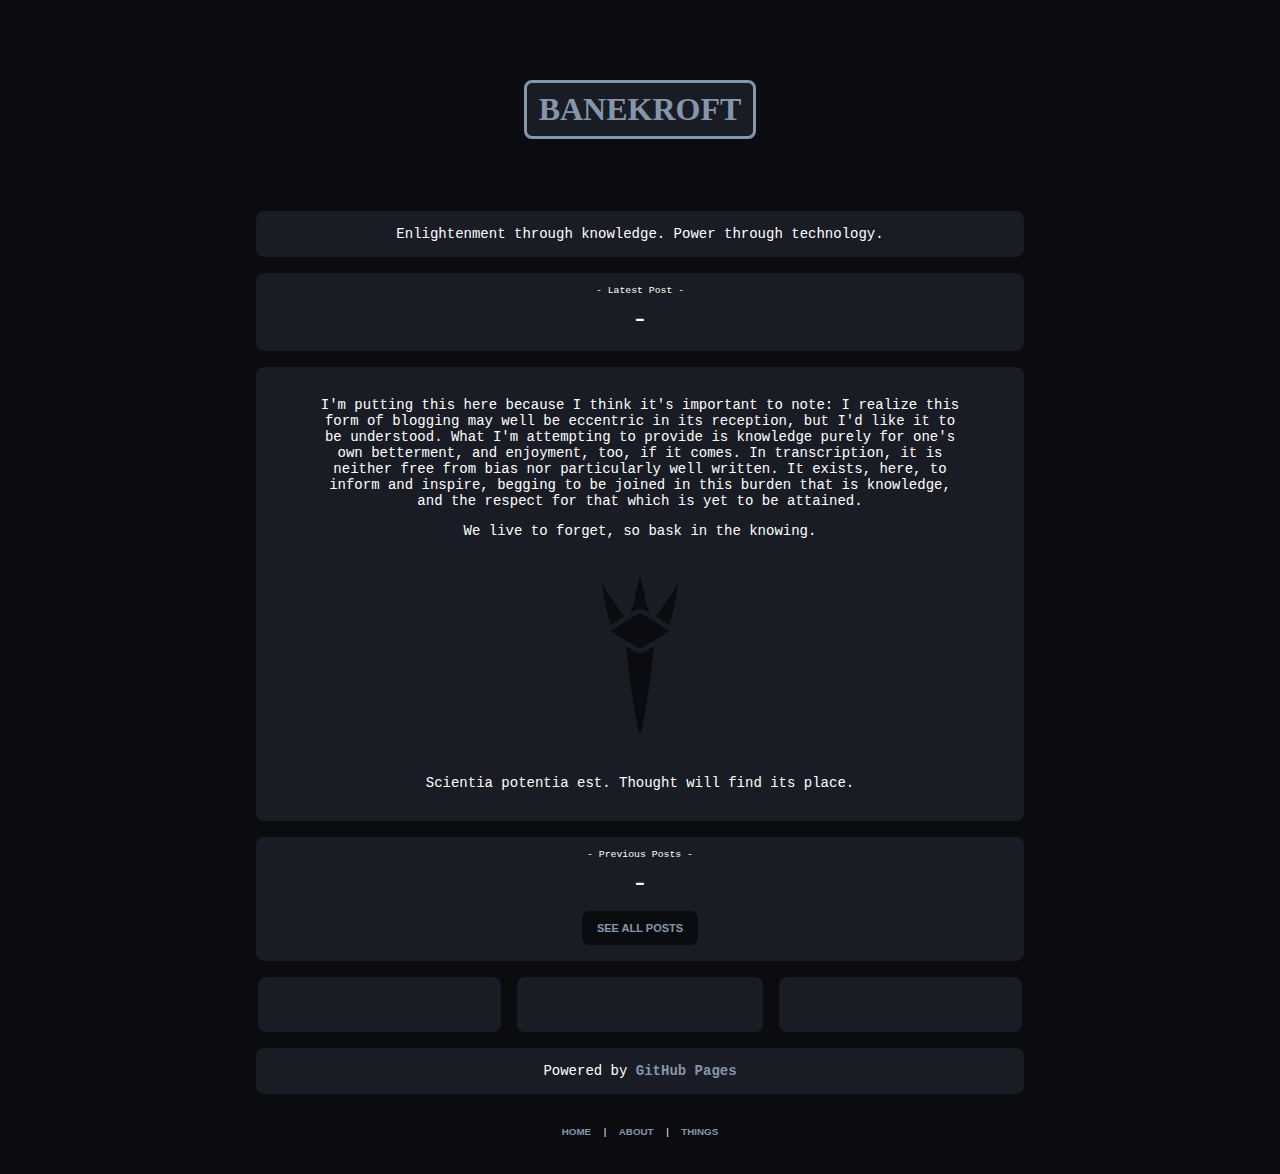
<file: index.html>
<!DOCTYPE HTML>
<html lang="en">
  <head>
    <link rel="stylesheet" href="stylesheet.css">
    <meta charset="UTF-8">
    <title>Banekroft</title>
  </head>
  <body>
    <header>
      <a href="index.html"><button class="h0" type="button"><strong>BANEKROFT</strong></button></a>
    </header>
    <div class="info">
      <p>Enlightenment through knowledge. Power through technology.</p>
    </div> <!-- .info -->
    <div class="extend">
      <p class="mini">- Latest Post -</p>
      <p class="post">-</p>
    </div> <!-- .extend -->
    <div class="main">
      <p>I'm putting this here because I think it's important to note: I realize this form of blogging may well be eccentric in its reception, but I'd like it to be understood. What I'm attempting to provide is knowledge purely for one's own betterment, and enjoyment, too, if it comes. In transcription, it is neither free from bias nor particularly well written. It exists, here, to inform and inspire, begging to be joined in this burden that is knowledge, and the respect for that which is yet to be attained.</p>
      <p>We live to forget, so bask in the knowing.</p>
      <img id="img" src="nexus.png" alt="image">
      <p>Scientia potentia est. Thought will find its place.</p>
    </div> <!-- .main -->
    <div class="extend">
      <p class="mini">- Previous Posts -</p>
      <p class="post">-</p>
      <a href="posts.html"><button class="b0" type="button"><strong>SEE ALL POSTS</strong></button></a>
    </div> <!-- .extend -->
    <div class="extras">
      <a class="extra" href="index.html">&#xa0;&#xa0;&#xa0;&#xa0;&#xa0;&#xa0;&#xa0;&#xa0;&#xa0;&#xa0;&#xa0;&#xa0;&#xa0;</a><a class="extra-m" href="index.html">&#xa0;&#xa0;&#xa0;&#xa0;&#xa0;&#xa0;&#xa0;&#xa0;&#xa0;&#xa0;&#xa0;&#xa0;&#xa0;</a><a class="extra" href="index.html">&#xa0;&#xa0;&#xa0;&#xa0;&#xa0;&#xa0;&#xa0;&#xa0;&#xa0;&#xa0;&#xa0;&#xa0;&#xa0;</a>
    </div> <!-- .extras -->
    <div class="info">
      <p>Powered by <a href="https://pages.github.com/" target="_blank"><strong>GitHub Pages</strong></a></p>
    </div> <!-- .info -->
    <footer>
      <a href="index.html"><strong>Home</strong></a>
      |
      <a href="about.html"><strong>About</strong></a>
      |
      <a href="things.html"><strong>Things</strong></a>
    </footer>
  </body>
</html>
</file>
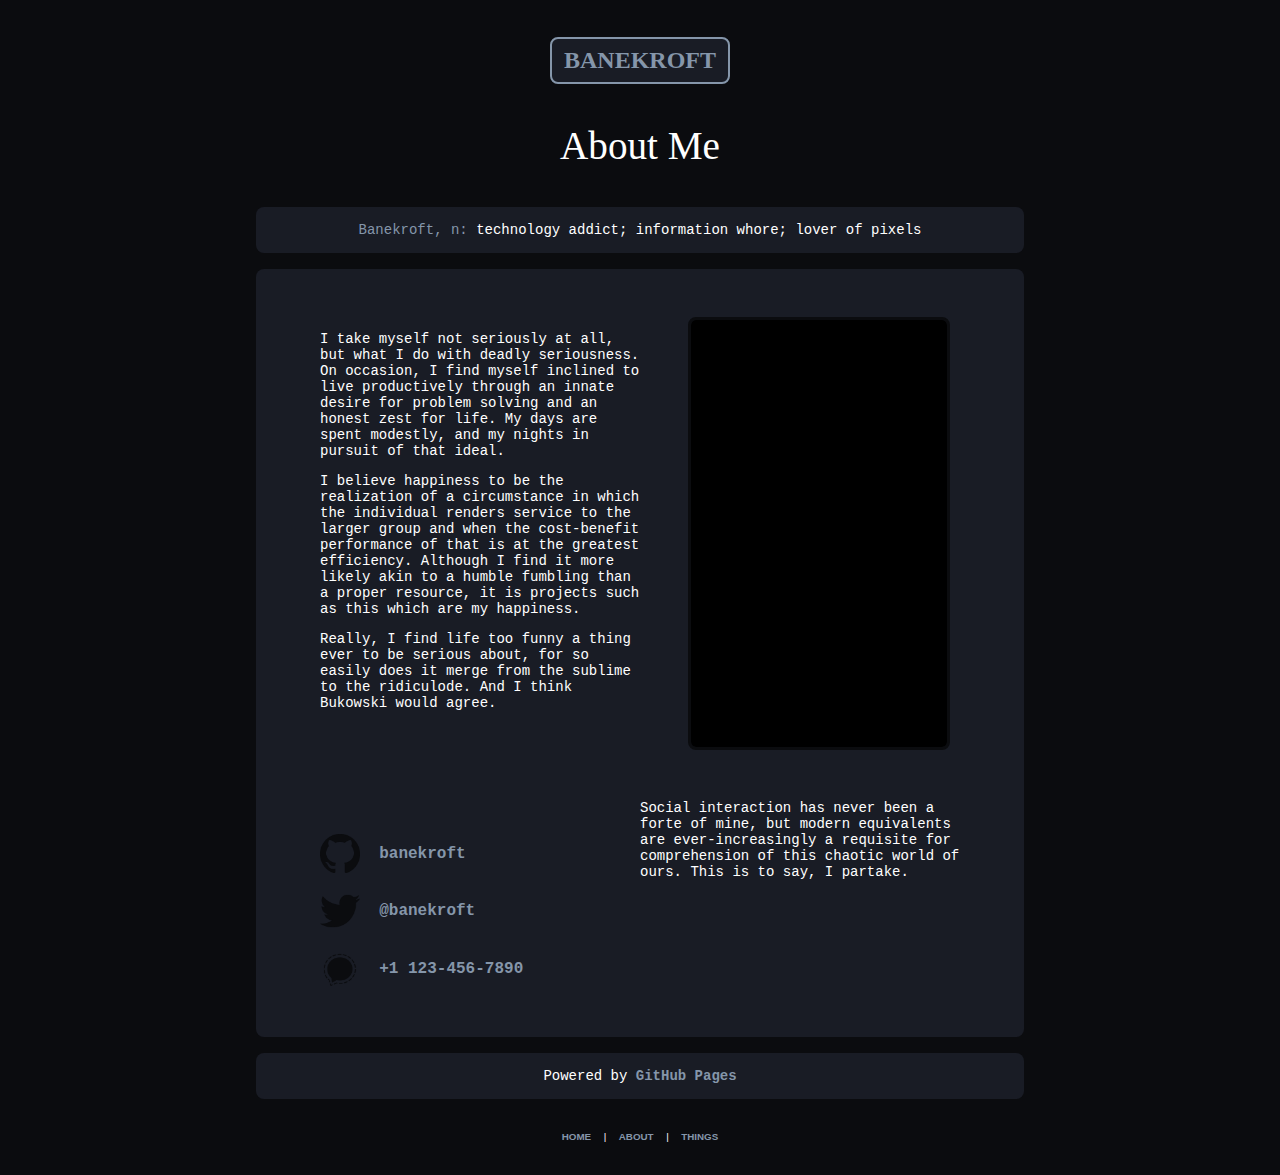
<file: about.html>
<!DOCTYPE HTML>
<html lang="en">
  <head>
    <link rel="stylesheet" href="stylesheet.css">
    <meta charset="UTF-8">
    <title>Banekroft | About</title>
  </head>
  <body>
    <header>
      <a href="index.html"><button class="h1" type="button"><strong>BANEKROFT</strong></button></a>
    </header>
    <div class="title">
      <p>About Me</p>
    </div> <!-- .title -->
    <div class="info">
      <p><a href="about.html">Banekroft, n:</a> technology addict; information whore; lover of pixels</p>
    </div> <!-- .info -->
    <div class="main">
      <div id="about">
        <div class="row">
          <div class="t0">
            <p>I take myself not seriously at all, but what I do with deadly seriousness. On occasion, I find myself inclined to live productively through an innate desire for problem solving and an honest zest for life. My days are spent modestly, and my nights in pursuit of that ideal.</p>
            <p>I believe happiness to be the realization of a circumstance in which the individual renders service to the larger group and when the cost-benefit performance of that is at the greatest efficiency. Although I find it more likely akin to a humble fumbling than a proper resource, it is projects such as this which are my happiness.</p>
            <p>Really, I find life too funny a thing ever to be serious about, for so easily does it merge from the sublime to the ridiculode. And I think Bukowski would agree.</p>
          </div> <!-- .t0 -->
          <div class="t0">
            <img id="img-bane" src="banekroft.png" alt="banekroft.png">
          </div> <!-- .t0 -->
        </div> <!-- .row -->
        <div class="row">
          <div class="t1">
            <a href="https://github.com/banekroft/" target="_blank"><img id="img0" src="github.png" alt="github.png">&#xa0;&#xa0;<strong>banekroft</strong></a>
            <br>
            <br>
            <a href="https://twitter.com/banekroft/" target="_blank"><img id="img0" src="twitter.png" alt="twitter.png">&#xa0;&#xa0;<strong>@banekroft</strong></a>
            <br>
            <br>
            <a href="https://www.signal.org/" target="_blank"><img id="img0" src="signal.png" alt="signal.png">&#xa0;&#xa0;<strong>+1 123-456-7890</strong></a>
          </div> <!-- .t1 -->
          <div class="t0">
            <p>Social interaction has never been a forte of mine, but modern equivalents are ever-increasingly a requisite for comprehension of this chaotic world of ours. This is to say, I partake.</p>
          </div> <!-- .t0 -->
        </div> <!-- .row -->
      </div> <!-- #about -->
    </div> <!-- .main -->
    <div class="info">
      <p>Powered by <a href="https://pages.github.com/" target="_blank"><strong>GitHub Pages</strong></a></p>
    </div> <!-- .info -->
    <footer>
      <a href="index.html"><strong>Home</strong></a>
      |
      <a href="about.html"><strong>About</strong></a>
      |
      <a href="things.html"><strong>Things</strong></a>
    </footer>
  </body>
</html>
</file>
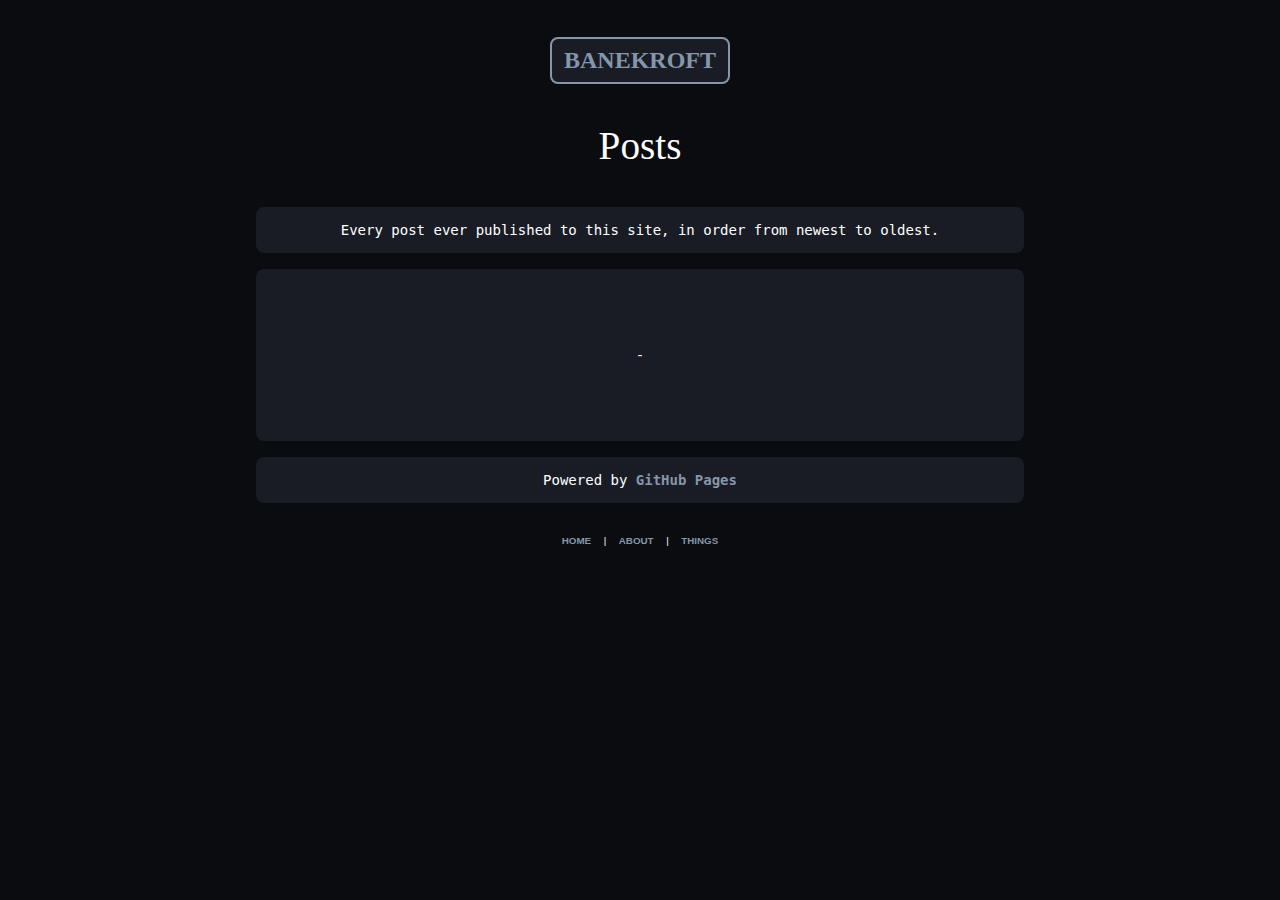
<file: posts.html>
<!DOCTYPE HTML>
<html lang="en">
  <head>
    <link rel="stylesheet" href="stylesheet.css">
    <meta charset="UTF-8">
    <title>Banekroft | Posts</title>
  </head>
  <body>
    <header>
      <a href="index.html"><button class="h1" type="button"><strong>BANEKROFT</strong></button></a>
    </header>
    <div class="title">
      <p>Posts</p>
    </div> <!-- .title -->
    <div class="info">
      <p>Every post ever published to this site, in order from newest to oldest.</p>
    </div> <!-- .info -->
    <div class="main">
      <br>
      <br>
      <br>
      <p>-</p>
      <br>
      <br>
      <br>
    </div> <!-- .main -->
    <div class="info">
      <p>Powered by <a href="https://pages.github.com/" target="_blank"><strong>GitHub Pages</strong></a></p>
    </div> <!-- .info -->
    <footer>
      <a href="index.html"><strong>Home</strong></a>
      |
      <a href="about.html"><strong>About</strong></a>
      |
      <a href="things.html"><strong>Things</strong></a>
    </footer>
  </body>
</html>
</file>
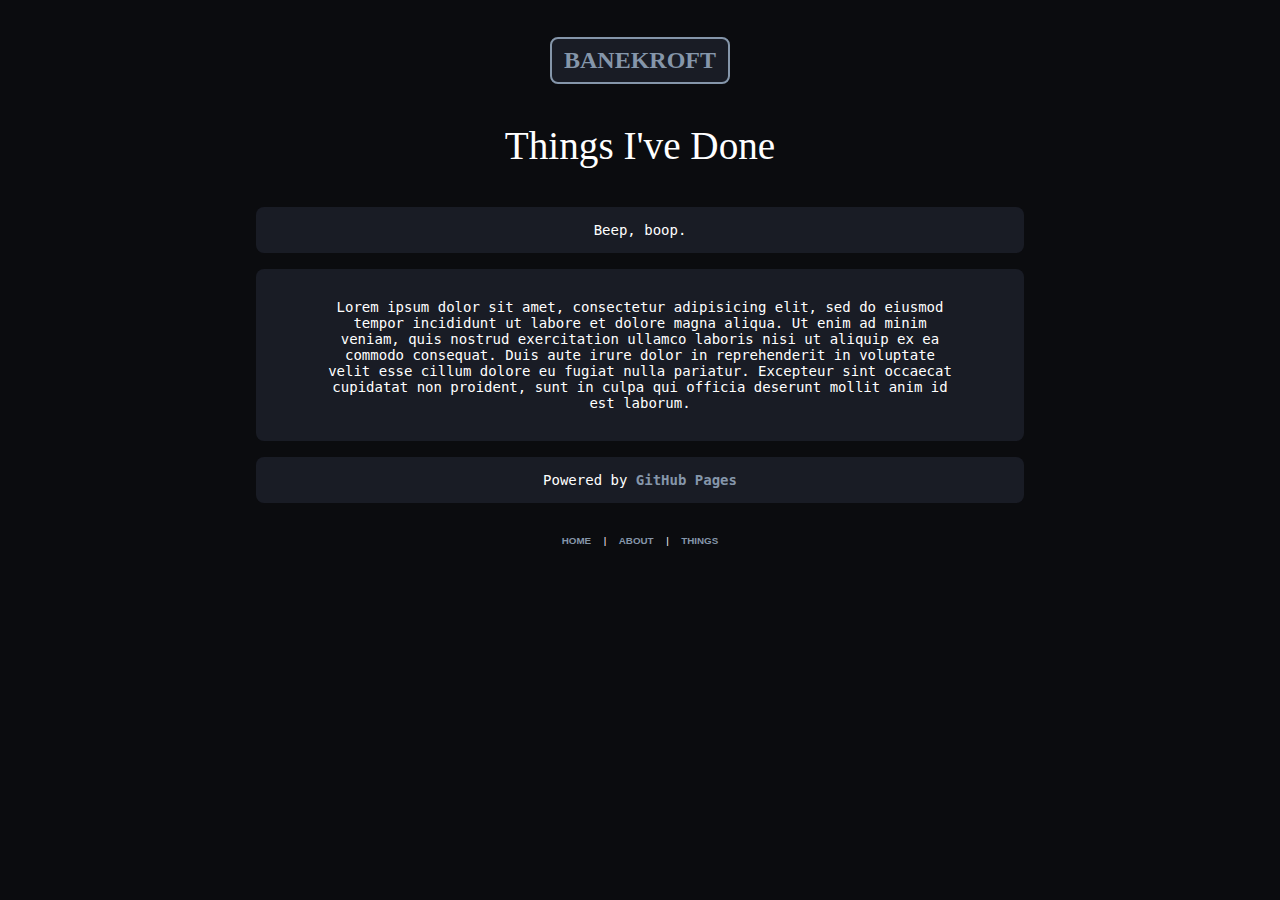
<file: things.html>
<!DOCTYPE HTML>
<html lang="en">
  <head>
    <link rel="stylesheet" href="stylesheet.css">
    <meta charset="UTF-8">
    <title>Banekroft | Things</title>
  </head>
  <body>
    <header>
      <a href="index.html"><button class="h1" type="button"><strong>BANEKROFT</strong></button></a>
    </header>
    <div class="title">
      <p>Things I've Done</p>
    </div> <!-- .title -->
    <div class="info">
      <p>Beep, boop.</p>
    </div> <!-- .info -->
    <div class="main">
      <p>Lorem ipsum dolor sit amet, consectetur adipisicing elit, sed do eiusmod tempor incididunt ut labore et dolore magna aliqua. Ut enim ad minim veniam, quis nostrud exercitation ullamco laboris nisi ut aliquip ex ea commodo consequat. Duis aute irure dolor in reprehenderit in voluptate velit esse cillum dolore eu fugiat nulla pariatur. Excepteur sint occaecat cupidatat non proident, sunt in culpa qui officia deserunt mollit anim id est laborum.</p>
    </div> <!-- .main -->
    <div class="info">
      <p>Powered by <a href="https://pages.github.com/" target="_blank"><strong>GitHub Pages</strong></a></p>
    </div> <!-- .info -->
    <footer>
      <a href="index.html"><strong>Home</strong></a>
      |
      <a href="about.html"><strong>About</strong></a>
      |
      <a href="things.html"><strong>Things</strong></a>
    </footer>
  </body>
</html>
</file>
<file: stylesheet.css>
body {
  background-color: #0b0c0f;
  color: #ffffff;
  font-family: monospace;
  font-size: 14px;
  text-align: center;
}

.h0 {
  background-color: #191c25;
  border-color: #8596aa;
  border-radius: 8px;
  border-style: solid;
  border-width: 3px;
  color: #8596aa;
  cursor: pointer;
  font-family: serif;
  font-size: 32px;
  padding: 8px 12px 8px 12px;
  margin: 72px auto 72px auto;
}

.h1 {
  background-color: #191c25;
  border-color: #8596aa;
  border-radius: 8px;
  border-style: solid;
  border-width: 2px;
  color: #8596aa;
  cursor: pointer;
  font-family: serif;
  font-size: 24px;
  padding: 8px 12px 8px 12px;
  margin: 29px auto 0px auto;
}

a:link, a:visited {
  color: #8596aa;
  text-decoration: none;
}

a:hover, a:active {
  opacity: 0.7;
  text-decoration: none;
}

.title {
  font-family: serif;
  font-size: 2.8em;
  margin: 32px auto 32px auto;
}

hr {
  margin: 16px auto 0px auto;
  width: 75%;
}

.info {
  background-color: #191c25;
  border-radius: 8px;
  margin: 0px auto 16px auto;
  padding: 1px 64px 1px 64px;
  width: 640px;
}

.extend {
  background-color: #191c25;
  border-radius: 8px;
  margin: 0px auto 16px auto;
  padding: 4px 64px 16px 64px;
  width: 640px;
}

.extras {
  border-radius: 8px;
  margin: 0px auto 12px auto;
  padding: 12px 0px 16px 0px;
}

.extra {
  background-color: #191c25;
  border-radius: 8px;
  font-size: 2em;
  margin: 0px 0px 0px 0px;
  padding: 12px 12px 12px 12px;
}

.extra-m {
  background-color: #191c25;
  border-radius: 8px;
  font-size: 2em;
  margin: 0px 16px 0px 16px;
  padding: 12px 14px 12px 14px;
}

.mini {
  font-size: 0.7em;
  font-weight: bod;
  margin: 0px auto 8px auto;
  padding: 8px 0px 0px 0px;
}

.post {
  font-size: 2em;
  margin: 0px auto 0px auto;
}

.main {
  background-color: #191c25;
  border-radius: 8px;
  margin: 0px auto 16px auto;
  padding: 16px 64px 16px 64px;
  width: 640px;
}

.b0 {
  background-color: #0b0c0f;
  border-color: #0b0c0f;
  border-radius: 8px;
  border-style: solid;
  border-width: 3px;
  color: #8596aa;
  cursor: pointer;
  font-size: 11px;
  padding: 8px 12px 8px 12px;
  margin: 12px auto 0px auto;
}

footer {
  font-family: sans-serif;
  font-size: 0.7em;
  margin: 32px auto 32px auto;
  text-transform: uppercase;
  word-spacing: 1em;
}

#about {
  margin: 32px auto 32px auto;
  text-align: left;
}

#about::after {
  clear: both;
  content: "";
  display: table;
}

.row {
  display: flex;
  flex-direction: row;
  justify-content: center;
  width: 100%;
}

.t0 {
  width: 50%;
}

.t1 {
  font-size: 16px;
  margin: 48px auto 0px auto;
  width: 50%;
}

#img {
  margin: 24px auto 24px auto;
}

#img-bane {
  border-color: #0b0c0f;
  border-radius: 8px;
  border-style: solid;
  border-width: 3px;
  margin: 0px auto 32px 48px;
  width: 256px;
}

#img0 {
  vertical-align: middle;
  width: 40px;
}
</file>
